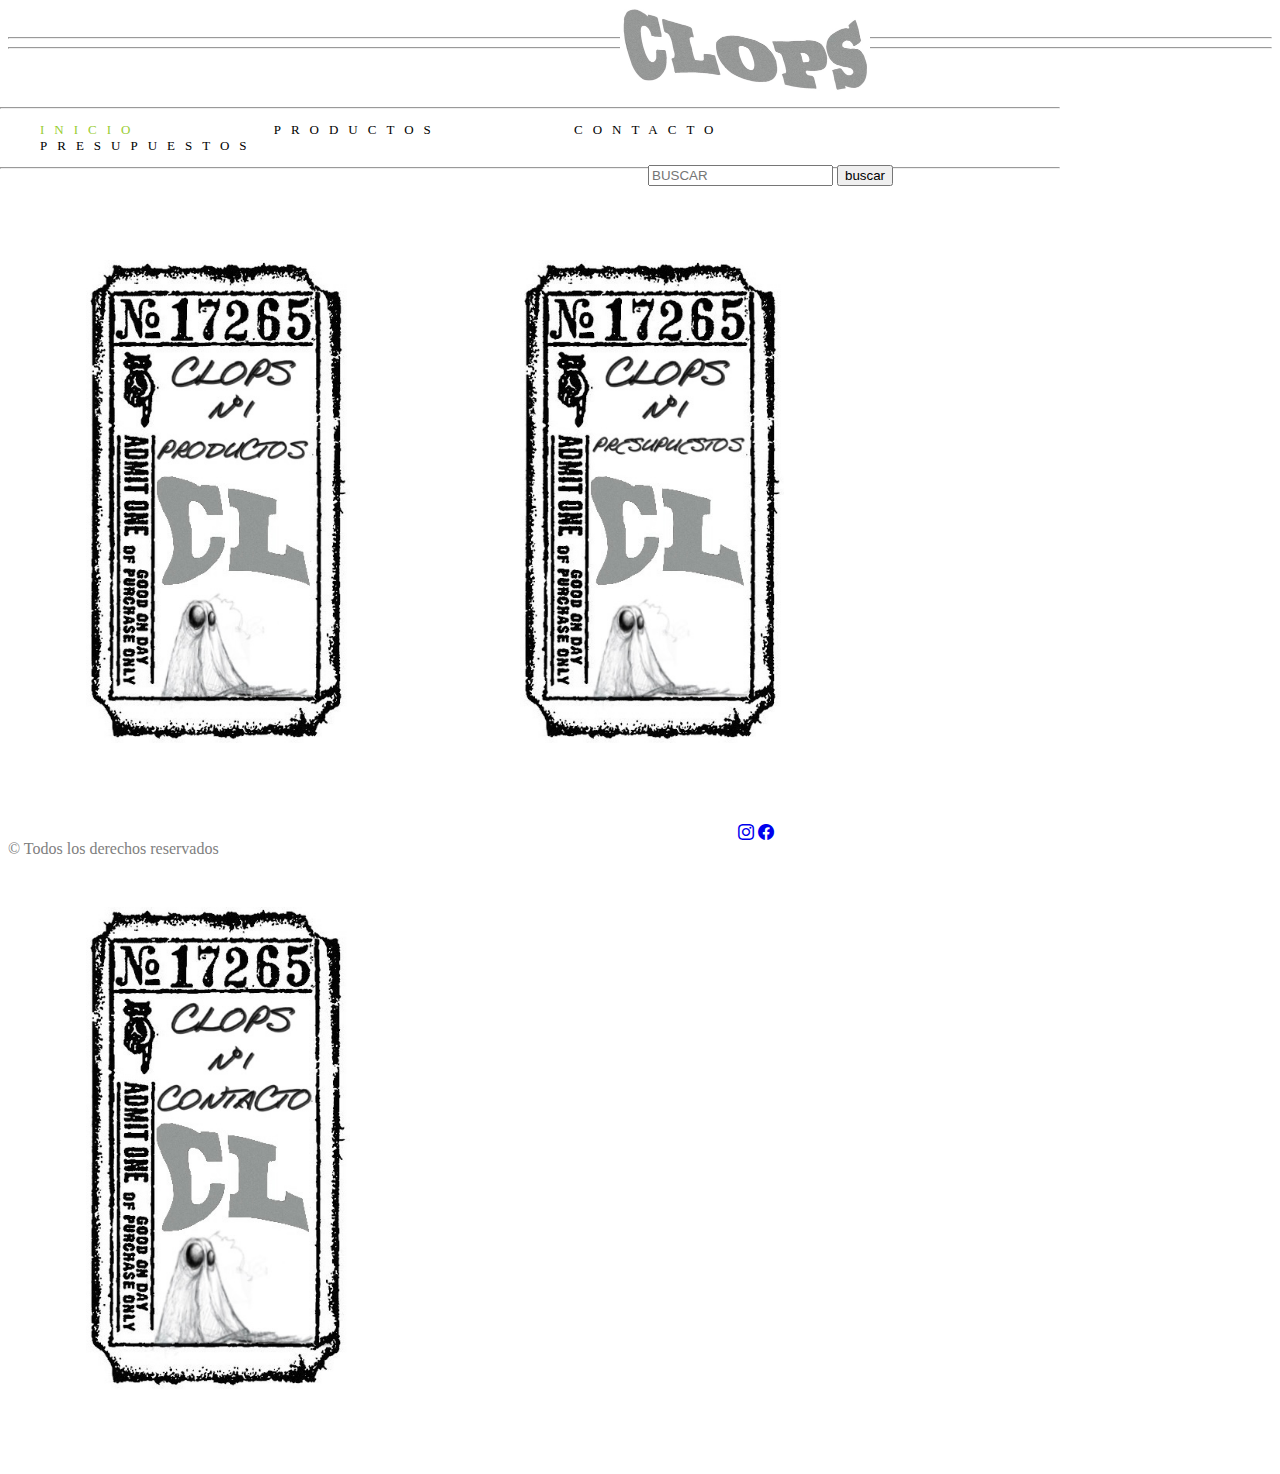
<file: vicente_martinez_trabajoHTML. copia/index.html>
<!DOCTYPE html>
<html lang="en">

<head>

    <meta charset="UTF-8">

    <meta name="viewport" content="width=device-width, initial-scale=1.0">

    <title>INICIO</title>

    <link rel="stylesheet" href="./css/index.css">

    <link rel="stylesheet" href="https://cdn.jsdelivr.net/npm/bootstrap-icons@1.11.3/font/bootstrap-icons.min.css">


</head>

<body>

<!--CABEZERA-->

    <header>

<!--LOGO DE LA MARCA-->

            <img src="./images/logo.jpg" alt="logo">

<!--PAGINAS E LA WEB CON ACCESO DIRECTO-->

        <nav>
  
            <hr>

            <ul>

                
                
                <li><a href="./index.html" class="inicio">INICIO</a></li>
                <li><a href="./views/productos.html">PRODUCTOS</a></li>
                <li><a href="./views/contacto.html">CONTACTO</a></li>
                <li><a href="./views/presupuestos.html">PRESUPUESTOS</a></li>
         
                

            </ul>


            <hr>

        </nav>


              <input type="search" placeholder="BUSCAR" class="buscar">
              <input type="submit" value="buscar" class="buscar">


    </header>

    <main>


        <hr>
        <div>


            <a href="./views/productos.html"><img src="./images/productos.jpeg" alt="productos"></a>

         
  
           
            <a href="./views/presupuestos.html"><img src="./images/presupuestos.jpeg" alt="presupuestos"></a>

             

            
            <a href="./views/contacto.html"><img src="./images/contacto.jpeg" alt="contacto"></a>


       </div>
       <hr>


    </main>

<!--PIE DE PAGINA CON DERECHOS E AUTOR LOCALIZACION Y ENLACES-->

    <footer>


        <p class="ubicacion">MADRID/PUERTA DEL SOL</p>


        <p class="derechos">&copy; Todos los derechos reservados</p>


        <div class="redes-sociales">
    
            <a href="https://www.instagram.com" class="bi bi-instagram"></a>
            
            <a href="https://www.facebook.com" class="bi bi-facebook"></a>

        </div>

        
     </footer>

    
</body>

</html>
</file>
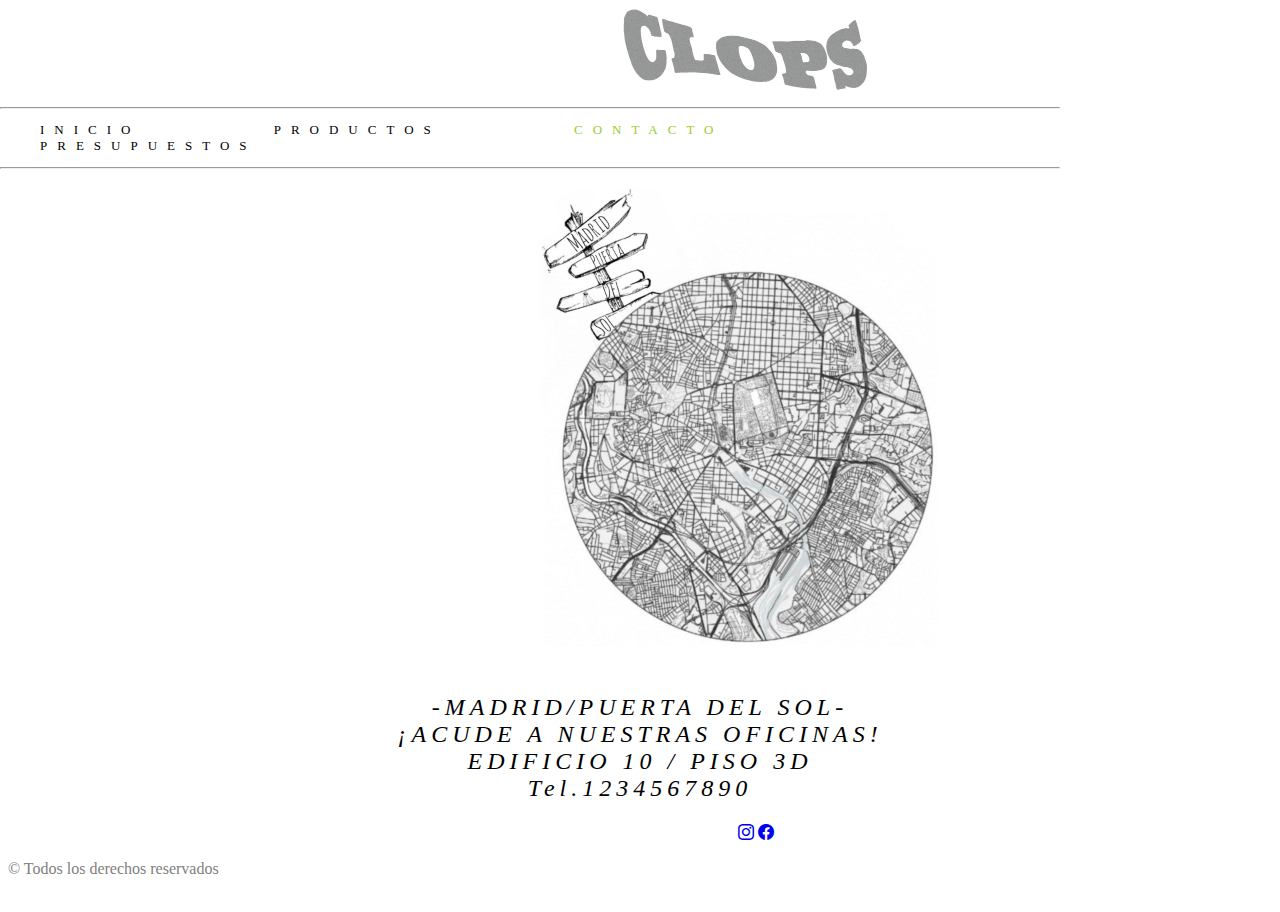
<file: vicente_martinez_trabajoHTML. copia/views/contacto.html>
<!DOCTYPE html>
<html lang="en">
<head>
    <meta charset="UTF-8">
    <meta name="viewport" content="width=device-width, initial-scale=1.0">
    <title>CONTACTO</title>
    <link rel="stylesheet" href="../css/contacto.css">
    <link rel="stylesheet" href="https://cdn.jsdelivr.net/npm/bootstrap-icons@1.11.3/font/bootstrap-icons.min.css">

</head>

<body>
    <!--CABEZERA-->

    <header>

        <!--LOGO DE LA MARCA-->
        
                    <img src="../images/logo.jpg" alt="logo">
        
        <!--PAGINAS E LA WEB CON ACCESO DIRECTO-->
        
                <nav>
          
                    <hr>
        
                    <ul>
        
                        
                        
                        <li><a href="../index.html">INICIO</a></li>
                        <li><a href="../views/productos.html">PRODUCTOS</a></li>
                        <li><a href="../views/contacto.html" class="contacto">CONTACTO</a></li>
                        <li><a href="../views/presupuestos.html">PRESUPUESTOS</a></li>
                    
                        
        
                    </ul>
        
                    <hr>
        
                </nav>
        
        
                
        
            </header>
        
            <main>


                 <img src="../images/mapa.jpeg" alt="mapa" class="mapa">


                 <p class="ubi">-MADRID/PUERTA DEL SOL-<br>¡ACUDE A NUESTRAS OFICINAS!<br>EDIFICIO 10 / PISO 3D<br>Tel.1234567890</p>

        
            </main>
        
        <!--PIE DE PAGINA CON DERECHOS E AUTOR LOCALIZACION Y ENLACES-->
        
            <footer>
        
                <p class="ubicacion">MADRID/PUERTA DEL SOL</p>
        
                <p>&copy; Todos los derechos reservados</p>
        
                <div class="redes-sociales">
    
                    <a href="https://www.instagram.com" class="bi bi-instagram"></a>
                    
                    <a href="https://www.facebook.com" class="bi bi-facebook"></a>
        
                </div>
                
             </footer>
        
            
 </body>
        
 </html>
</file>
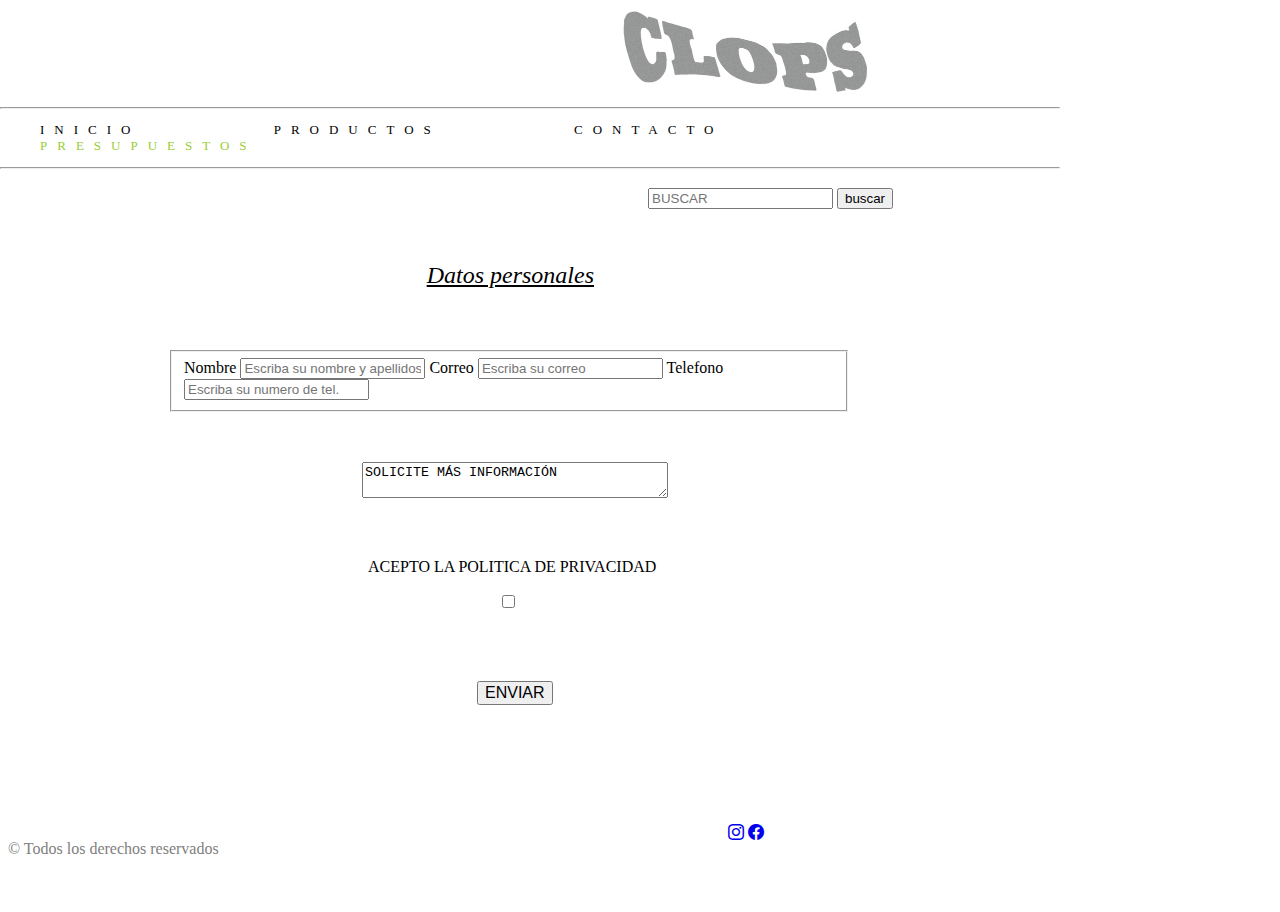
<file: vicente_martinez_trabajoHTML. copia/views/presupuestos.html>
<!DOCTYPE html>
<html lang="en">

<head>


    <meta charset="UTF-8">

    <meta name="viewport" content="width=device-width, initial-scale=1.0">

    <title>PRESUPUESTOS</title>

    <link rel="stylesheet" href="../css/presupuestos.css">

    <link rel="stylesheet" href="https://cdn.jsdelivr.net/npm/bootstrap-icons@1.11.3/font/bootstrap-icons.min.css">


<body>
    

<!--FORMULARIO-->

<!--CABEZERA-->

<header>

    <!--LOGO DE LA MARCA-->

             
    
                <img src="../images/logo.jpg" alt="logo">

            
    
    <!--PAGINAS E LA WEB CON ACCESO DIRECTO-->
    
            <nav>
      
                <hr>
    
                <ul>
    
                    
                    
                    <li><a href="../index.html">INICIO</a></li>
                    <li><a href="../views/productos.html">PRODUCTOS</a></li>
                    <li><a href="../views/contacto.html">CONTACTO</a></li>
                    <li><a href="../views/presupuestos.html" class="presupuestos">PRESUPUESTOS</a></li>
                
                   
    
                </ul>
    
                <hr>

            </nav>
    


            <input type="search" placeholder="BUSCAR" class="buscar">
            <input type="submit" value="buscar" class="buscar">
    
            
        </header>
    
        <main>


            <form action="clops.php" method="post">


            <fieldset class="cuadro">

                

                     <legend class="datos">Datos personales</legend>

                     <label for="nombre">Nombre</label>
                     <input type="text" name="nombre" id="nombre" placeholder="Escriba su nombre y apellidos" pattern="[a-zA-ZÁáÉéÍíÓóÚú]+{3-40}">
    
            
                     <label for="email">Correo</label>
                     <input type="email" name="correo" id="email" placeholder="Escriba su correo" pattern="\w+([\.-]?\w+)*@\w+([\.-]P\w+)*(\.\w{2,4})+">
  
  
                     <label for="telefono">Telefono</label>
                     <input type="tel" name="telefono" id="telefono" placeholder="Escriba su numero de tel." pattern="(\+34|0034|34)?[ -]*(6|7)[ -]*([0-9][ -]*){8}">
 

            </fieldset>
            

                    <p class="cbox1">ACEPTO LA POLITICA DE PRIVACIDAD</p>

                    <input type="checkbox" class="cbox2" required>


                    <textarea class="info">SOLICITE MÁS INFORMACIÓN</textarea>


                    <input type="submit" value="ENVIAR" class="enviar">
         
             </form>
    
        </main>

    
    <!--PIE DE PAGINA CON DERECHOS E AUTOR LOCALIZACION Y ENLACES-->

    
        <footer>
    
            <p class="ubicacion">MADRID/PUERTA DEL SOL</p>


            <p class="derechos">&copy; Todos los derechos reservados</p>
    
    
            <div class="redes-sociales">
    
                <a href="https://www.instagram.com" class="bi bi-instagram"></a>
                
                <a href="https://www.facebook.com" class="bi bi-facebook"></a>
    
            </div>
    
            
         </footer>


</body>
</html>
</file>
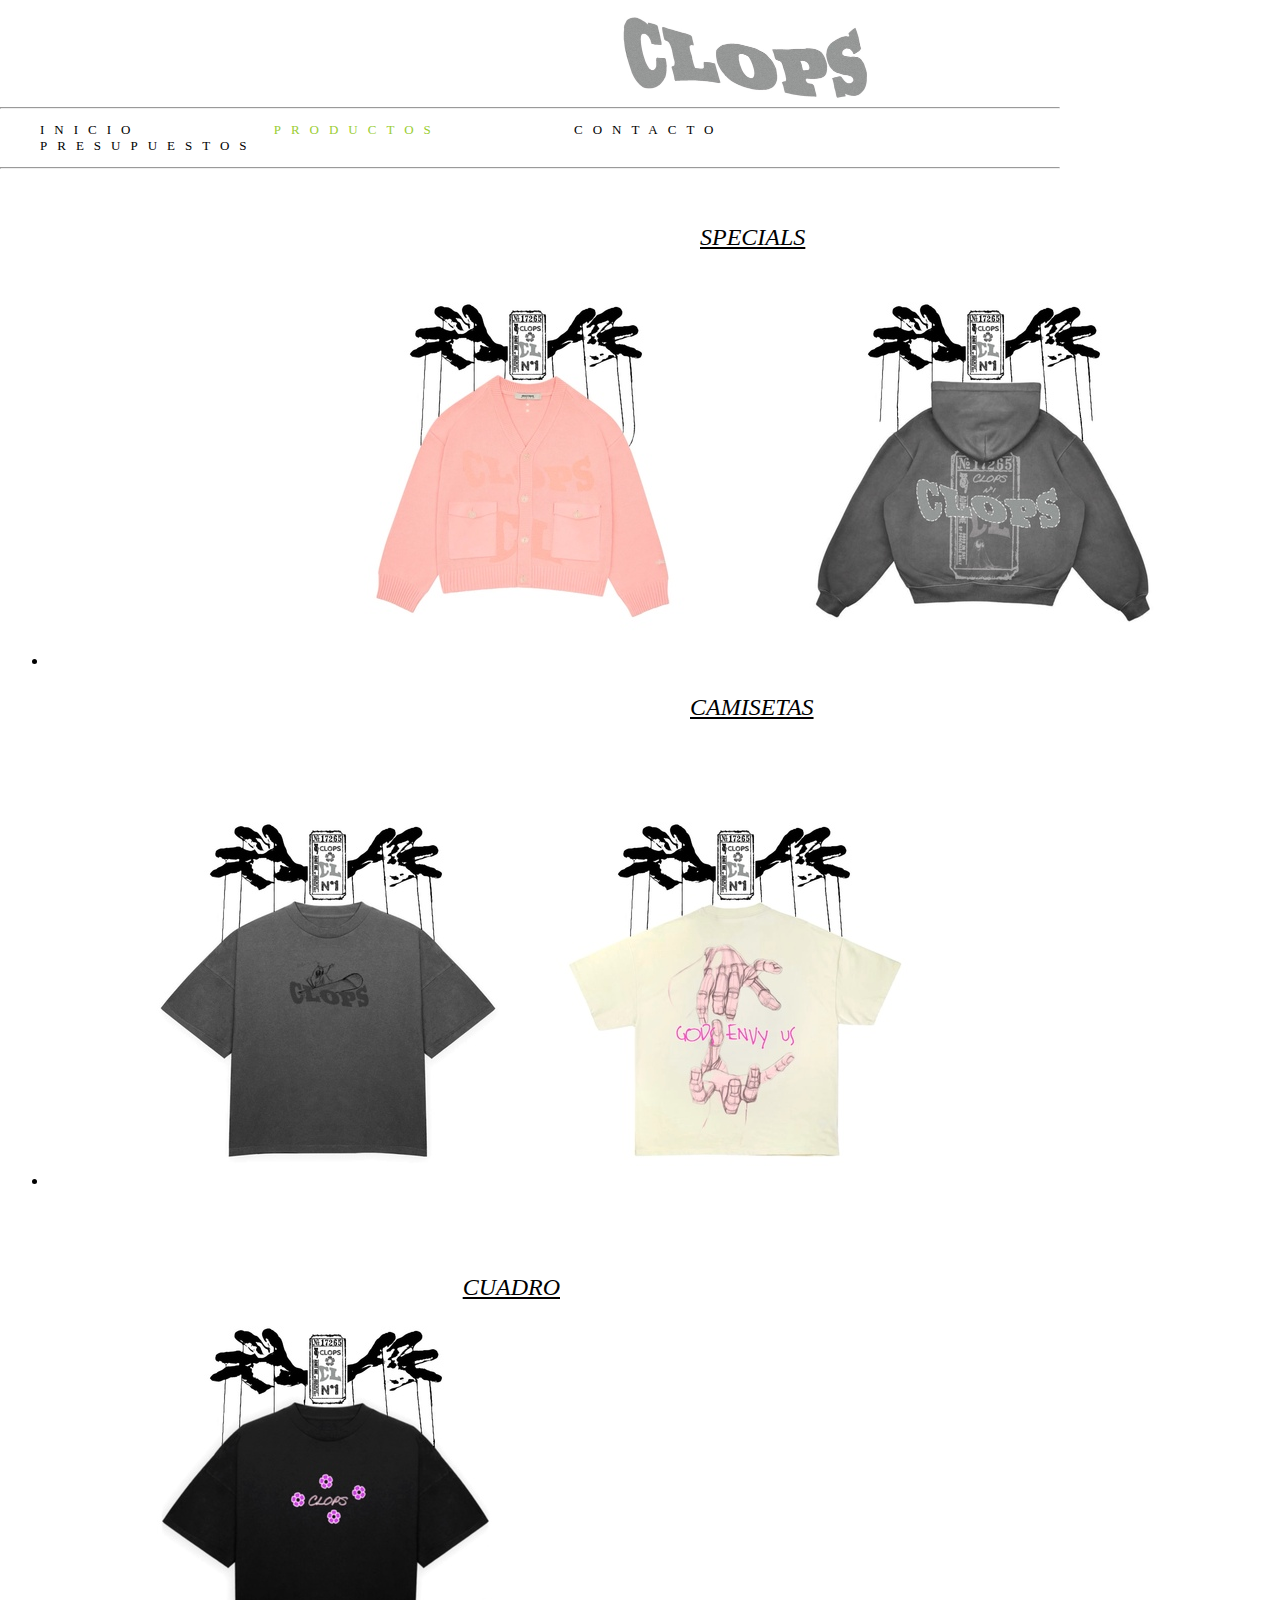
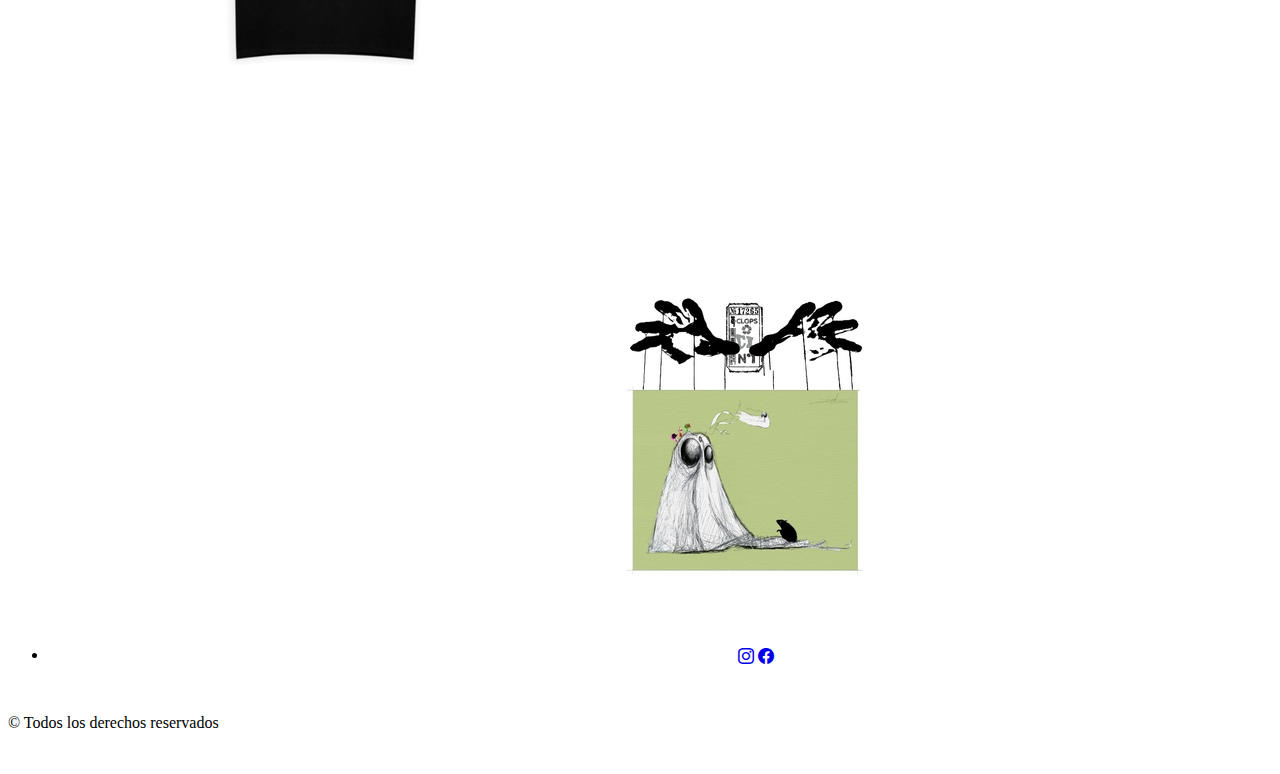
<file: vicente_martinez_trabajoHTML. copia/views/productos.html>
<!DOCTYPE html>
<html lang="en">
    
<head>

    <meta charset="UTF-8">

    <meta name="viewport" content="width=device-width, initial-scale=1.0">

    <title>PRODUCTOS</title>

    <link rel="stylesheet" href="../css/productos.css">

    <link rel="stylesheet" href="https://cdn.jsdelivr.net/npm/bootstrap-icons@1.11.3/font/bootstrap-icons.min.css">



</head>

<body>
    

<!--CABEZERA-->

<header>

    <!--LOGO DE LA MARCA-->
    
                <img src="../images/logo.jpg" alt="logo">
    
    <!--PAGINAS E LA WEB CON ACCESO DIRECTO-->
    
            <nav>
      
                <hr>
    
                <ul>
    
                    
                    
                    <li><a href="../index.html">INICIO</a></li>
                    <li><a href="../views/productos.html" class="productos">PRODUCTOS</a></li>
                    <li><a href="../views/contacto.html">CONTACTO</a></li>
                    <li><a href="../views/presupuestos.html">PRESUPUESTOS</a></li>
                
                    
    
                </ul>
    
                <hr>
    
            </nav>
    
<!--PRODUCTOS DE LA WEB-->
    
        </header>
    

        <main>

            


            <ul>

                        
                <li class="sudaderas"><p class="sudadera">SPECIALS</p>


                    <img src="../images/salmon.jpg" alt="cardigan">
                    <img src="../images/sudadera.jpg" alt="sudadera">


                </li>


            </ul>


            <ul>
               

               <li class="camisetas"><p class="camiseta">CAMISETAS</p>


                  <img src="../images/surf.jpg" alt="surf">
                  <img src="../images/gods.jpg" alt="gods">
                  <img src="../images/flores.jpg" alt="flores">

               </li>


            </ul>


            <ul>

                <li class="cuadro"><p class="cuadros">CUADRO</p>
                 
                 
                    <img src="../images/cuadro.jpg" alt="cuadro">


                </li>

            </ul>


        </main>
    
    <!--PIE DE PAGINA CON DERECHOS E AUTOR LOCALIZACION Y ENLACES-->
    
    <footer>


        <p class="ubicacion">MADRID/PUERTA DEL SOL</p>


        <p class="derechos">&copy; Todos los derechos reservados</p>


        <div class="redes-sociales">
    
            <a href="https://www.instagram.com" class="bi bi-instagram"></a>
            
            <a href="https://www.facebook.com" class="bi bi-facebook"></a>

        </div>

        
     </footer>
    


</body>

</html>
</file>
<file: vicente_martinez_trabajoHTML. copia/css/index.css>
.inicio{
    color: yellowgreen;
}
header nav{
    position: absolute;
    right: 220px;
    top: 100px;
    letter-spacing: 10px;
    word-spacing: 120px;
    font-size: small;
}
header nav li{
    display: inline;
}
header nav ul li a{
    text-decoration: none;
    color: black;
}
.buscar{
    position: relative;
    top: 157px;
    left: 640px;
}
footer{
    position: absolute;
    top: 810px;
}
header img{
    position: absolute;
    width: 250px;
    left: 620px;
}
header hr{
    top: 60px;
}
main div{
    position: absolute;
    top: 180px;
    right: 110px;
}
main div img{
    width: 270px;
    padding: 80px;
}
footer{
    color: gray;
}
footer div{
    position: relative;
    display: inline;
    left: 730px;
    top: -70px;
    color-scheme: grey;
}
.ubicacion{
    position: relative;
    left: 1300px;
    top: 15px;
}
.derechos{
    position: relative;
    top: -20px;
}
</file>
<file: vicente_martinez_trabajoHTML. copia/css/contacto.css>
.contacto{
    color: yellowgreen;
}
header nav{
    position: absolute;
    right: 220px;
    top: 100px;
    letter-spacing: 10px;
    word-spacing: 120px;
    font-size: small;
}
header nav li{
    display: inline;
}
nav ul li a{
    text-decoration: none;
    color: black;
}
footer{
    position: absolute;
    top: 820px;
}
header img{
    position: absolute;
    width: 250px;
    left: 620px;
}
header hr{
    top: 60px;
}
.mapa{
    position: relative;
    left: 530px;
    top: 180px;
    width: 400px;
}
.ubi{
    position: relative;
    text-align: center;
    top: 200px;
    font-size: x-large;
    font-style: italic;
    letter-spacing: 5px;
}
footer{
    color: gray;
}
footer div{
    position: relative;
    display: inline;
    left: 730px;
    top: -70px;
    color-scheme: grey;
}
.ubicacion{
    position: relative;
    left: 1300px;
    top: 25px;
}
.derechos{
    position: relative;
    top: -20px;
}
footer{
    position: absolute;
    top: 810px;
}
</file>
<file: vicente_martinez_trabajoHTML. copia/css/presupuestos.css>
.presupuestos{
    color: yellowgreen;
}
header nav{
    position: absolute;
    right: 220px;
    top: 100px;
    letter-spacing: 10px;
    word-spacing: 120px;
    font-size: small;
}
header nav li{
    display: inline;
}
nav ul li a{
    text-decoration: none;
    color: black;
}
header img{
    position: absolute;
    top: 10px;
    width: 250px;
    left: 620px;
}
header hr{
    top: 60px;
}
.datos{
    position: absolute;
    font-size: x-large;
    font-style: italic;
    text-decoration: underline;
    right: 250px;
    top: -90px;
}
.cuadro{
    position: relative; 
    top: 50px; 
    right: 260px;
    width: 650px;
}
main{
    position: absolute;
    top: 300px;
    right: 170px;
}
.buscar{
    position: relative;
    top: 180px;
    left: 640px;
}
.enviar{
    position: relative;
    font-size: medium;
    top: 250px;
    left: -285px;
}
.info{
    position: relative;
    top: 50px;
    width: 300px;
    right: 90px;
}
.cbox1{
    position: relative;
    top: 180px;
    right: 60px;
}
.cbox2{
    position: relative;
    top: 160px;
    left: 70px;
}
footer{
    color: gray;
}
footer div{
    position: relative;
    display: inline;
    left: 730px;
    top: -70px;
    color-scheme: grey;
}
footer{
    position: absolute;
    top: 810px;
}
.ubicacion{
    position: relative;
    left: 1300px;
    top: 15px;
}
.derechos{
    position: relative;
    top: -20px;
}
.redes-sociales{
    position: relative;
    left: 720px;
}
input:invalid{
    background-color: tomato;
}
</file>
<file: vicente_martinez_trabajoHTML. copia/css/productos.css>
.productos{
    color: yellowgreen;
}
header nav{
    position: absolute;
    right: 220px;
    top: 100px;
    letter-spacing: 10px;
    word-spacing: 120px;
    font-size: small;
}
header nav li{
    display: inline;
}
nav ul li a{
    text-decoration: none;
    color: black;
}
header img{
    position: absolute;
    width: 250px;
    left: 620px;
}
header hr{
    top: 60px;
}
footer div{
    position: relative;
    display: inline;
    left: 730px;
    top: -100px;
    color-scheme: grey;
}
.sudaderas{
   padding-top: 150px;
   padding-left: 300px;
   word-spacing: 100px;
}
.ubicacion{
    position: relative;
    left: 1300px;
    top: 15px;
}
.camisetas{
    padding-left: 100px;
    word-spacing: 50px;
}
.cuadros{
    padding-left: 550px;
}
.cuadro{
    padding-left: 520px;
    padding-top: 50px;
    width: 500px;
}
.sudadera{
    position: absolute;
    left: 700px;
    top: 200px;
    font-size: x-large;
    font-style: italic;
    text-decoration: underline;
}
.camiseta{
    position: absolute;
    left: 690px;
    top: 670px;
    font-size: x-large;
    font-style: italic;
    text-decoration: underline;
}
.cuadros{
    position: absolute;
    right: 720px;
    top: 1250px;
    font-size: x-large;
    font-style: italic;
    text-decoration: underline;
}
</file>
